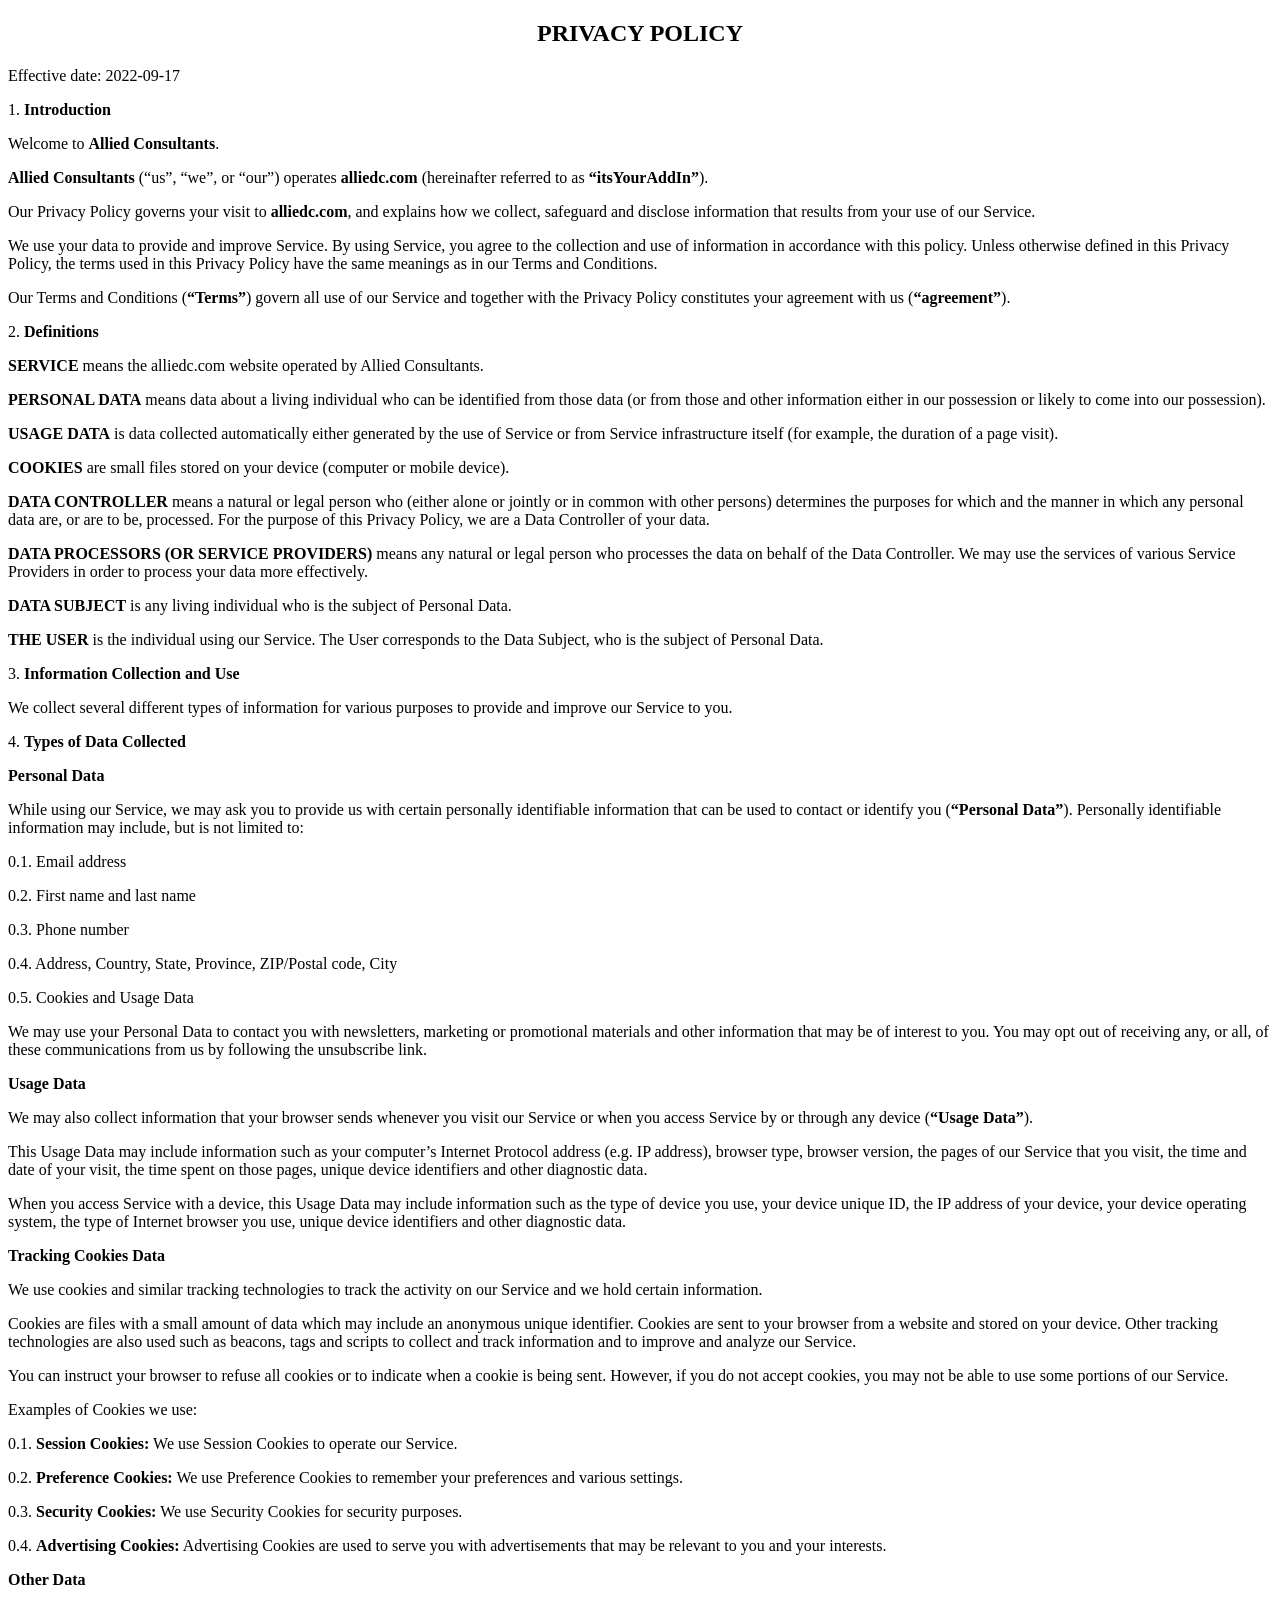
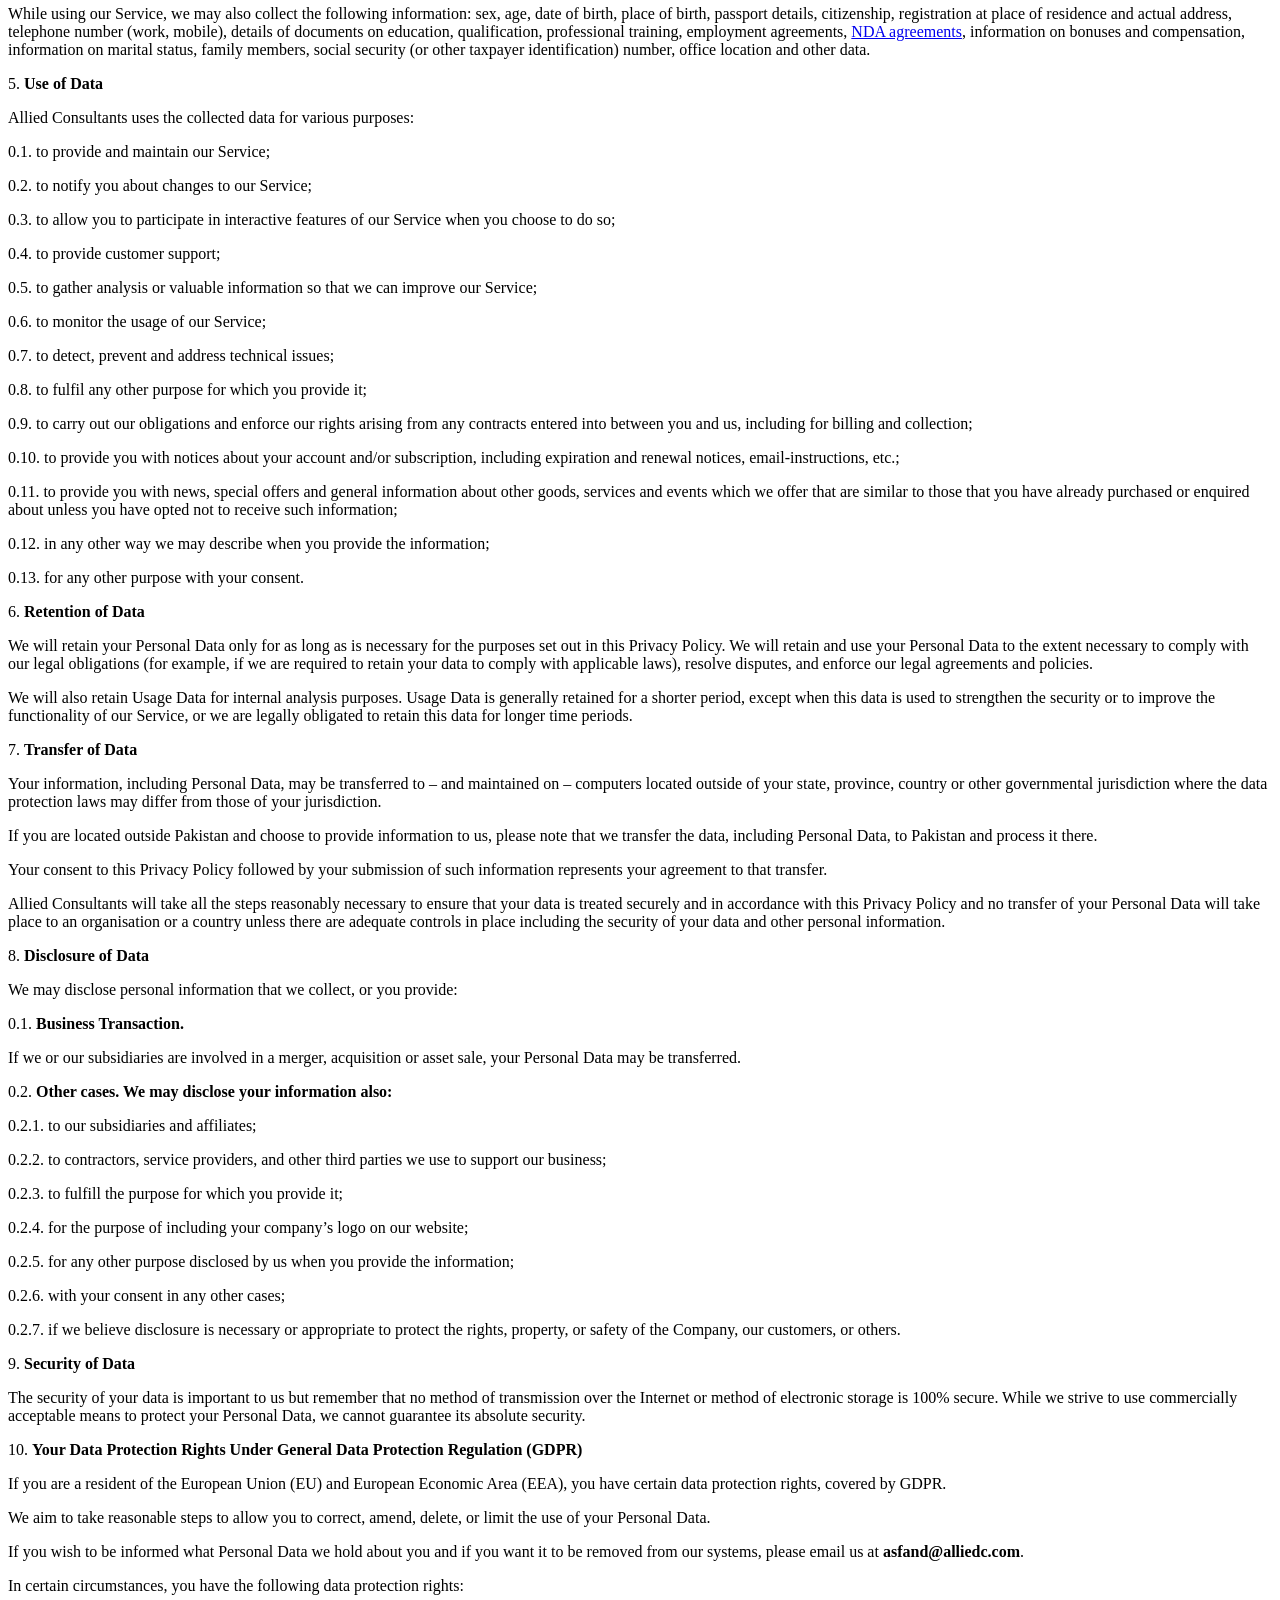
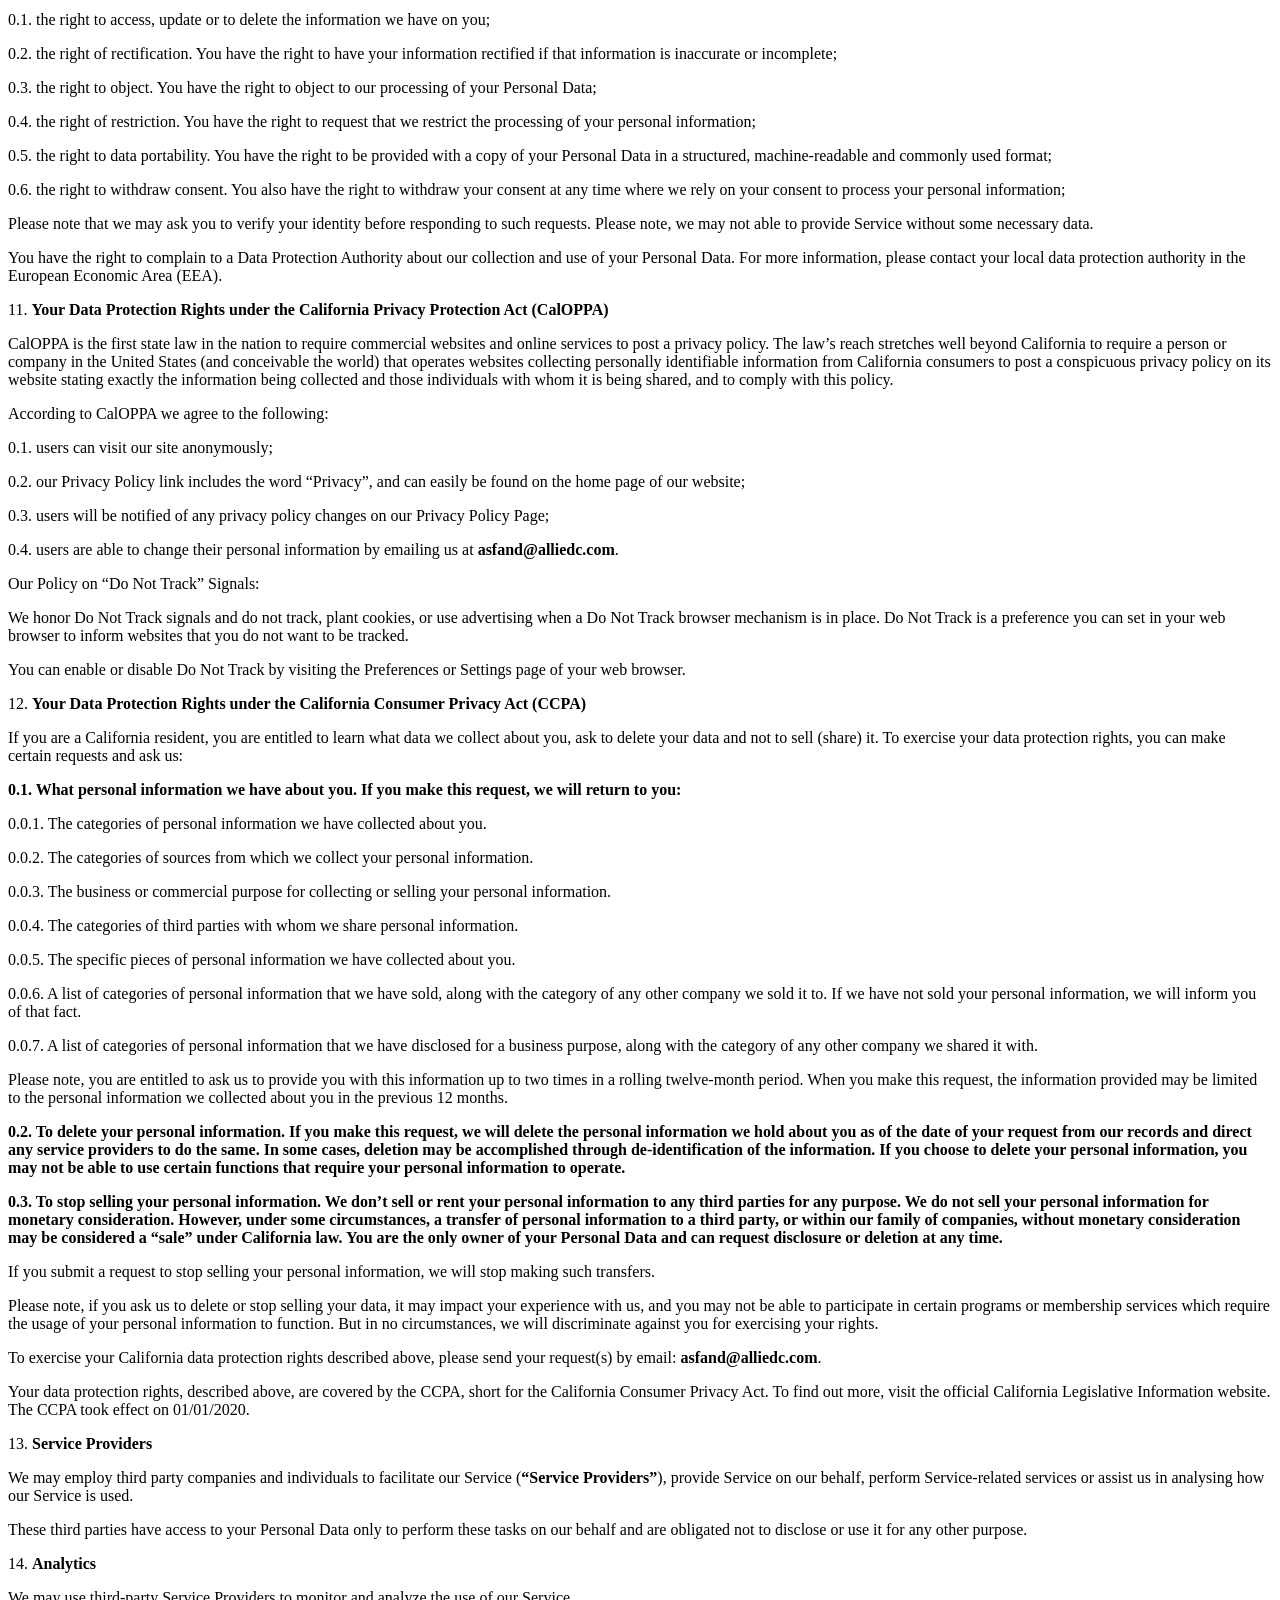
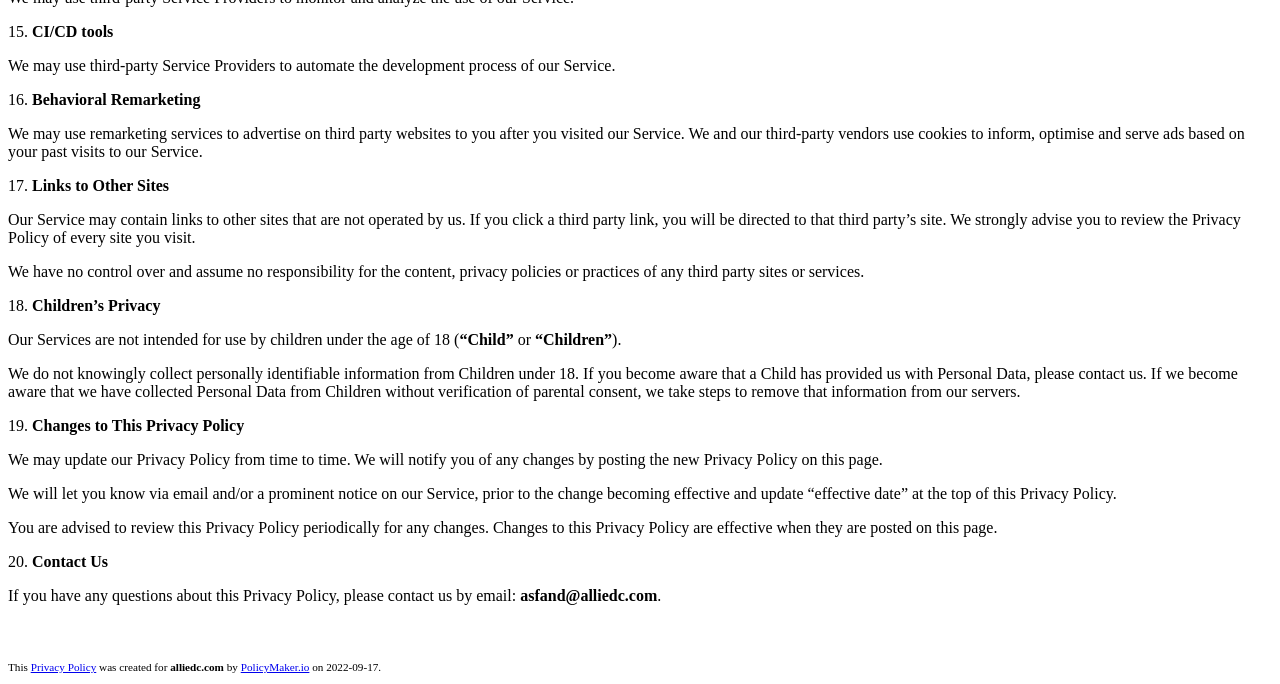
<file: privacypolicy.html>
<!DOCTYPE html>
<html lang="en">
<head>
    <meta charset="UTF-8">
    <meta http-equiv="X-UA-Compatible" content="IE=edge">
    <meta name="viewport" content="width=device-width, initial-scale=1.0">
    <title>Document</title>
</head>
<body>
    
<h2 style="text-align: center;"><b>PRIVACY POLICY</b></h2>
<p>Effective date: 2022-09-17</p>
<p>1. <b>Introduction</b></p>
<p>Welcome to <b> Allied Consultants</b>.</p>
<p><b>Allied Consultants</b> (“us”, “we”, or “our”) operates <b>alliedc.com</b> (hereinafter referred to as <b>“itsYourAddIn”</b>).</p>
<p>Our Privacy Policy governs your visit to <b>alliedc.com</b>, and explains how we collect, safeguard and disclose information that results from your use of our Service.</p>
<p>We use your data to provide and improve Service. By using Service, you agree to the collection and use of information in accordance with this policy. Unless otherwise defined in this Privacy Policy, the terms used in this Privacy Policy have the same meanings as in our Terms and Conditions.</p>
<p>Our Terms and Conditions (<b>“Terms”</b>) govern all use of our Service and together with the Privacy Policy constitutes your agreement with us (<b>“agreement”</b>).</p>
<p>2. <b>Definitions</b></p>
<p><b>SERVICE</b> means the alliedc.com website operated by Allied Consultants.</p>
<p><b>PERSONAL DATA</b> means data about a living individual who can be identified from those data (or from those and other information either in our possession or likely to come into our possession).</p>
<p><b>USAGE DATA</b> is data collected automatically either generated by the use of Service or from Service infrastructure itself (for example, the duration of a page visit).</p>
<p><b>COOKIES</b> are small files stored on your device (computer or mobile device).</p>
<p><b>DATA CONTROLLER</b> means a natural or legal person who (either alone or jointly or in common with other persons) determines the purposes for which and the manner in which any personal data are, or are to be, processed. For the purpose of this Privacy Policy, we are a Data Controller of your data.</p>
<p><b>DATA PROCESSORS (OR SERVICE PROVIDERS)</b> means any natural or legal person who processes the data on behalf of the Data Controller. We may use the services of various Service Providers in order to process your data more effectively.</p> <p><b>DATA SUBJECT</b> is any living individual who is the subject of Personal Data.</p>
<p><b>THE USER</b> is the individual using our Service. The User corresponds to the Data Subject, who is the subject of Personal Data.</p>
<p>3. <b>Information Collection and Use</b></p>
<p>We collect several different types of information for various purposes to provide and improve our Service to you.</p>
<p>4. <b>Types of Data Collected</b></p>
<p><b>Personal Data</b></p>
<p>While using our Service, we may ask you to provide us with certain personally identifiable information that can be used to contact or identify you (<b>“Personal Data”</b>). Personally identifiable information may include, but is not limited to:</p>
<p>0.1. Email address</p>
<p>0.2. First name and last name</p>
<p>0.3. Phone number</p>
<p>0.4. Address, Country, State, Province, ZIP/Postal code, City</p>
<p>0.5. Cookies and Usage Data</p>
<p>We may use your Personal Data to contact you with newsletters, marketing or promotional materials and other information that may be of interest to you. You may opt out of receiving any, or all, of these communications from us by following the unsubscribe link.</p>
<p><b>Usage Data</b></p>
<p>We may also collect information that your browser sends whenever you visit our Service or when you access Service by or through any device (<b>“Usage Data”</b>).</p>
<p>This Usage Data may include information such as your computer’s Internet Protocol address (e.g. IP address), browser type, browser version, the pages of our Service that you visit, the time and date of your visit, the time spent on those pages, unique device identifiers and other diagnostic data.</p>
<p>When you access Service with a device, this Usage Data may include information such as the type of device you use, your device unique ID, the IP address of your device, your device operating system, the type of Internet browser you use, unique device identifiers and other diagnostic data.</p>

<p><b>Tracking Cookies Data</b></p>
<p>We use cookies and similar tracking technologies to track the activity on our Service and we hold certain information.</p>
<p>Cookies are files with a small amount of data which may include an anonymous unique identifier. Cookies are sent to your browser from a website and stored on your device. Other tracking technologies are also used such as beacons, tags and scripts to collect and track information and to improve and analyze our Service.</p>
<p>You can instruct your browser to refuse all cookies or to indicate when a cookie is being sent. However, if you do not accept cookies, you may not be able to use some portions of our Service.</p>
<p>Examples of Cookies we use:</p>
<p>0.1. <b>Session Cookies:</b> We use Session Cookies to operate our Service.</p>
<p>0.2. <b>Preference Cookies:</b> We use Preference Cookies to remember your preferences and various settings.</p>
<p>0.3. <b>Security Cookies:</b> We use Security Cookies for security purposes.</p>
<p>0.4. <b>Advertising Cookies:</b> Advertising Cookies are used to serve you with advertisements that may be relevant to you and your interests.</p>
<p><b>Other Data</b></p>
<p>While using our Service, we may also collect the following information: sex, age, date of birth, place of birth, passport details, citizenship, registration at place of residence and actual address, telephone number (work, mobile), details of documents on education, qualification, professional training, employment agreements, <a href="https://policymaker.io/non-disclosure-agreement/">NDA agreements</a>, information on bonuses and compensation, information on marital status, family members, social security (or other taxpayer identification) number, office location and other data.</p>
<p>5. <b>Use of Data</b></p>
<p>Allied Consultants uses the collected data for various purposes:</p>
<p>0.1. to provide and maintain our Service;</p>
<p>0.2. to notify you about changes to our Service;</p>
<p>0.3. to allow you to participate in interactive features of our Service when you choose to do so;</p>
<p>0.4. to provide customer support;</p>
<p>0.5. to gather analysis or valuable information so that we can improve our Service;</p>
<p>0.6. to monitor the usage of our Service;</p>
<p>0.7. to detect, prevent and address technical issues;</p>
<p>0.8. to fulfil any other purpose for which you provide it;</p>
<p>0.9. to carry out our obligations and enforce our rights arising from any contracts entered into between you and us, including for billing and collection;</p>
<p>0.10. to provide you with notices about your account and/or subscription, including expiration and renewal notices, email-instructions, etc.;</p>
<p>0.11. to provide you with news, special offers and general information about other goods, services and events which we offer that are similar to those that you have already purchased or enquired about unless you have opted not to receive such information;</p>
<p>0.12. in any other way we may describe when you provide the information;</p>
<p>0.13. for any other purpose with your consent.</p>
<p>6. <b>Retention of Data</b></p>
<p>We will retain your Personal Data only for as long as is necessary for the purposes set out in this Privacy Policy. We will retain and use your Personal Data to the extent necessary to comply with our legal obligations (for example, if we are required to retain your data to comply with applicable laws), resolve disputes, and enforce our legal agreements and policies.</p>
<p>We will also retain Usage Data for internal analysis purposes. Usage Data is generally retained for a shorter period, except when this data is used to strengthen the security or to improve the functionality of our Service, or we are legally obligated to retain this data for longer time periods.</p>
<p>7. <b>Transfer of Data</b></p>
<p>Your information, including Personal Data, may be transferred to – and maintained on – computers located outside of your state, province, country or other governmental jurisdiction where the data protection laws may differ from those of your jurisdiction.</p>
<p>If you are located outside Pakistan and choose to provide information to us, please note that we transfer the data, including Personal Data, to Pakistan and process it there.</p>
<p>Your consent to this Privacy Policy followed by your submission of such information represents your agreement to that transfer.</p>
<p>Allied Consultants will take all the steps reasonably necessary to ensure that your data is treated securely and in accordance with this Privacy Policy and no transfer of your Personal Data will take place to an organisation or a country unless there are adequate controls in place including the security of your data and other personal information.</p>
<p>8. <b>Disclosure of Data</b></p>
<p>We may disclose personal information that we collect, or you provide:</p>
<p>0.1. <b>Business Transaction.</b></p><p>If we or our subsidiaries are involved in a merger, acquisition or asset sale, your Personal Data may be transferred.</p><p>0.2. <b>Other cases. We may disclose your information also:</b></p><p>0.2.1. to our subsidiaries and affiliates;</p><p>0.2.2. to contractors, service providers, and other third parties we use to support our business;</p><p>0.2.3. to fulfill the purpose for which you provide it;</p><p>0.2.4. for the purpose of including your company’s logo on our website;</p><p>0.2.5. for any other purpose disclosed by us when you provide the information;</p><p>0.2.6. with your consent in any other cases;</p><p>0.2.7. if we believe disclosure is necessary or appropriate to protect the rights, property, or safety of the Company, our customers, or others.</p>
<p>9. <b>Security of Data</b></p>
<p>The security of your data is important to us but remember that no method of transmission over the Internet or method of electronic storage is 100% secure. While we strive to use commercially acceptable means to protect your Personal Data, we cannot guarantee its absolute security.</p>
<p>10. <b>Your Data Protection Rights Under General Data Protection Regulation (GDPR)
</b></p>
<p>If you are a resident of the European Union (EU) and European Economic Area (EEA), you have certain data protection rights, covered by GDPR.</p>
<p>We aim to take reasonable steps to allow you to correct, amend, delete, or limit the use of your Personal Data.</p>
<p> If you wish to be informed what Personal Data we hold about you and if you want it to be removed from our systems, please email us at <b>asfand@alliedc.com</b>.</p>
<p>In certain circumstances, you have the following data protection rights:</p>
<p>0.1. the right to access, update or to delete the information we have on you;</p>
<p>0.2. the right of rectification. You have the right to have your information rectified if that information is inaccurate or incomplete;</p>
<p>0.3. the right to object. You have the right to object to our processing of your Personal Data;</p>
<p>0.4. the right of restriction. You have the right to request that we restrict the processing of your personal information;</p>
<p>0.5. the right to data portability. You have the right to be provided with a copy of your Personal Data in a structured, machine-readable and commonly used format;</p>
<p>0.6. the right to withdraw consent. You also have the right to withdraw your consent at any time where we rely on your consent to process your personal information;</p>
<p>Please note that we may ask you to verify your identity before responding to such requests. Please note, we may not able to provide Service without some necessary data.</p>
<p>You have the right to complain to a Data Protection Authority about our collection and use of your Personal Data. For more information, please contact your local data protection authority in the European Economic Area (EEA).</p>
<p>11. <b>Your Data Protection Rights under the California Privacy Protection Act (CalOPPA)</b></p>
<p>CalOPPA is the first state law in the nation to require commercial websites and online services to post a privacy policy. The law’s reach stretches well beyond California to require a person or company in the United States (and conceivable the world) that operates websites collecting personally identifiable information from California consumers to post a conspicuous privacy policy on its website stating exactly the information being collected and those individuals with whom it is being shared, and to comply with this policy.</p>
<p>According to CalOPPA we agree to the following:</p>
<p>0.1. users can visit our site anonymously;</p>
<p>0.2. our Privacy Policy link includes the word “Privacy”, and can easily be found on the home page of our website;</p>
<p>0.3. users will be notified of any privacy policy changes on our Privacy Policy Page;</p>
<p>0.4. users are able to change their personal information by emailing us at <b>asfand@alliedc.com</b>.</p>
<p>Our Policy on “Do Not Track” Signals:</p>
<p>We honor Do Not Track signals and do not track, plant cookies, or use advertising when a Do Not Track browser mechanism is in place. Do Not Track is a preference you can set in your web browser to inform websites that you do not want to be tracked.</p>
<p>You can enable or disable Do Not Track by visiting the Preferences or Settings page of your web browser.</p>
<p>12. <b>Your Data Protection Rights under the California Consumer Privacy Act (CCPA)</b></p>
<p>If you are a California resident, you are entitled to learn what data we collect about you, ask to delete your data and not to sell (share) it. To exercise your data protection rights, you can make certain requests and ask us:</p>
<p><b>0.1. What personal information we have about you. If you make this request, we will return to you:</b></p>
<p>0.0.1. The categories of personal information we have collected about you.</p>
<p>0.0.2. The categories of sources from which we collect your personal information.</p>
<p>0.0.3. The business or commercial purpose for collecting or selling your personal information.</p>
<p>0.0.4. The categories of third parties with whom we share personal information.</p>
<p>0.0.5. The specific pieces of personal information we have collected about you.</p>
<p>0.0.6. A list of categories of personal information that we have sold, along with the category of any other company we sold it to. If we have not sold your personal information, we will inform you of that fact.</p>
<p>0.0.7. A list of categories of personal information that we have disclosed for a business purpose, along with the category of any other company we shared it with.</p>
<p>Please note, you are entitled to ask us to provide you with this information up to two times in a rolling twelve-month period. When you make this request, the information provided may be limited to the personal information we collected about you in the previous 12 months.</p>
<p><b>0.2. To delete your personal information. If you make this request, we will delete the personal information we hold about you as of the date of your request from our records and direct any service providers to do the same. In some cases, deletion may be accomplished through de-identification of the information. If you choose to delete your personal information, you may not be able to use certain functions that require your personal information to operate.</b></p>
<p><b>0.3. To stop selling your personal information. We don’t sell or rent your personal information to any third parties for any purpose. We do not sell your personal information for monetary consideration. However, under some circumstances, a transfer of personal information to a third party, or within our family of companies, without monetary consideration may be considered a “sale” under California law. You are the only owner of your Personal Data and can request disclosure or deletion at any time.</b></p>
<p>If you submit a request to stop selling your personal information, we will stop making such transfers.</p>
<p>Please note, if you ask us to delete or stop selling your data, it may impact your experience with us, and you may not be able to participate in certain programs or membership services which require the usage of your personal information to function. But in no circumstances, we will discriminate against you for exercising your rights.</p>
<p>To exercise your California data protection rights described above, please send your request(s) by email: <b>asfand@alliedc.com</b>.</p>
<p>Your data protection rights, described above, are covered by the CCPA, short for the California Consumer Privacy Act. To find out more, visit the official California Legislative Information website. The CCPA took effect on 01/01/2020.</p>
<p>13. <b>Service Providers</b></p>
<p>We may employ third party companies and individuals to facilitate our Service (<b>“Service Providers”</b>), provide Service on our behalf, perform Service-related services or assist us in analysing how our Service is used.</p>
<p>These third parties have access to your Personal Data only to perform these tasks on our behalf and are obligated not to disclose or use it for any other purpose.</p>
<p>14. <b>Analytics</b></p>
<p>We may use third-party Service Providers to monitor and analyze the use of our Service.</p>
<p>15. <b>CI/CD tools</b></p>
<p>We may use third-party Service Providers to automate the development process of our Service.</p>

<p>16. <b>Behavioral Remarketing</b></p>
<p>We may use remarketing services to advertise on third party websites to you after you visited our Service. We and our third-party vendors use cookies to inform, optimise and serve ads based on your past visits to our Service.</p>

<p>17. <b>Links to Other Sites</b></p>
<p>Our Service may contain links to other sites that are not operated by us. If you click a third party link, you will be directed to that third party’s site. We strongly advise you to review the Privacy Policy of every site you visit.</p>
<p>We have no control over and assume no responsibility for the content, privacy policies or practices of any third party sites or services.</p>
<p>18. <b><b>Children’s Privacy</b></b></p>
<p>Our Services are not intended for use by children under the age of 18 (<b>“Child”</b> or <b>“Children”</b>).</p>
<p>We do not knowingly collect personally identifiable information from Children under 18. If you become aware that a Child has provided us with Personal Data, please contact us. If we become aware that we have collected Personal Data from Children without verification of parental consent, we take steps to remove that information from our servers.</p>
<p>19. <b>Changes to This Privacy Policy</b></p>
<p>We may update our Privacy Policy from time to time. We will notify you of any changes by posting the new Privacy Policy on this page.</p>
<p>We will let you know via email and/or a prominent notice on our Service, prior to the change becoming effective and update “effective date” at the top of this Privacy Policy.</p>
<p>You are advised to review this Privacy Policy periodically for any changes. Changes to this Privacy Policy are effective when they are posted on this page.</p>
<p>20. <b>Contact Us</b></p>
<p>If you have any questions about this Privacy Policy, please contact us by email: <b>asfand@alliedc.com</b>.</p>
<p style="margin-top: 5em; font-size: 0.7em;">This <a href="https://policymaker.io/privacy-policy/">Privacy Policy</a> was created for <b>alliedc.com</b> by <a href="https://policymaker.io">PolicyMaker.io</a> on 2022-09-17.</p>

</body>
</html>
</file>
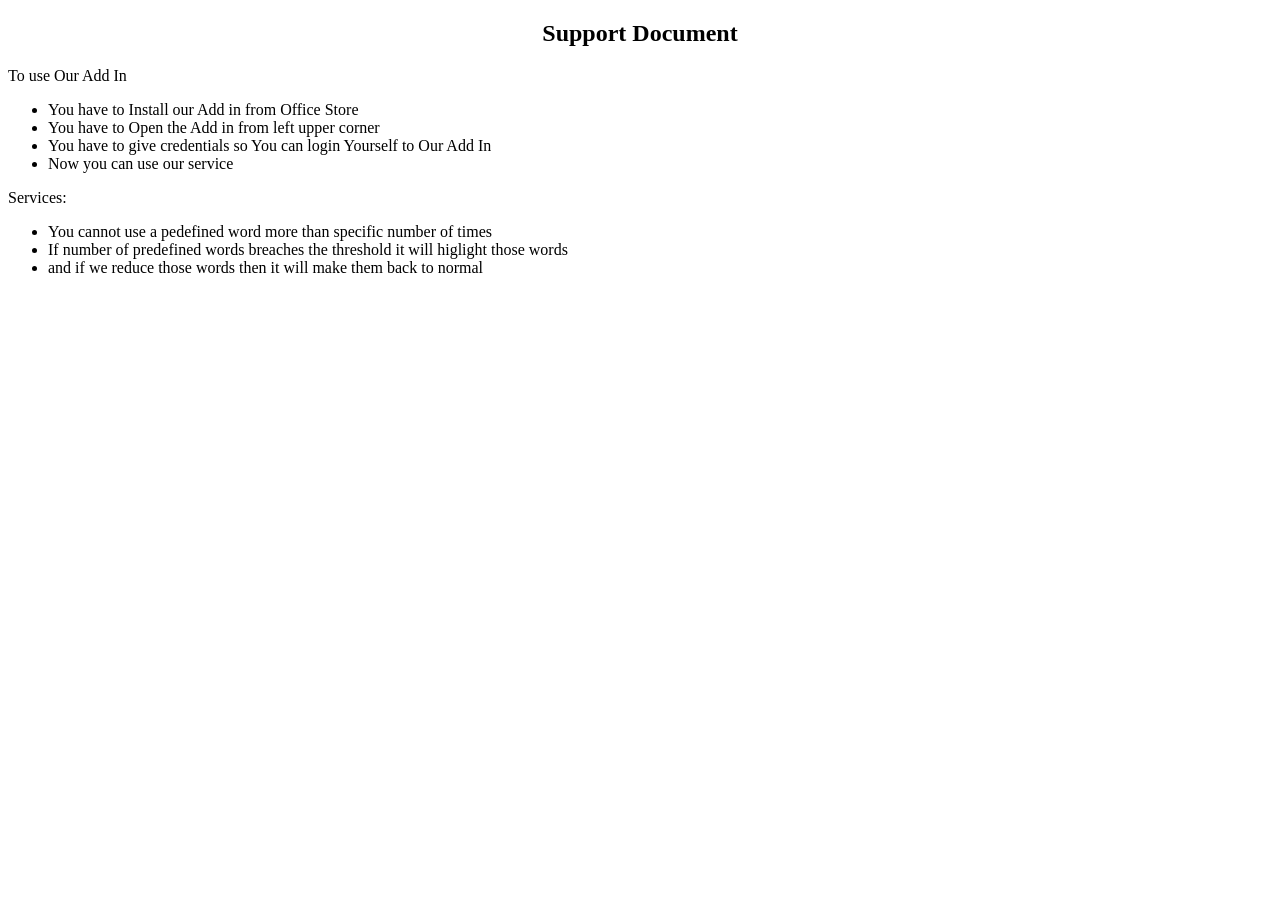
<file: support.html>
<!DOCTYPE html>
<html lang="en">
<head>
    <meta charset="UTF-8">
    <meta http-equiv="X-UA-Compatible" content="IE=edge">
    <meta name="viewport" content="width=device-width, initial-scale=1.0">
    <title>Document</title>
</head>
<body>
    <h2 style="text-align: center;"><b>Support Document</b></h2>
    <p>To use Our Add In
        <ul>
            <li>You have to Install our Add in from Office Store</li>
            <li>You have to Open the Add in from left upper corner</li>
            <li>You have to give credentials so You can login Yourself to Our Add In</li>
            <li>Now you can use our service</li>
        </ul>
    </p>
    <p> Services:
        <ul>
            <li>You cannot use a pedefined word more than specific number of times</li>
            <li>If number of predefined words breaches the threshold it will higlight those words</li>
            <li>and if we reduce those words then it will make them back to normal</li>
        </ul>
    </p>
</body>
</html>
</file>
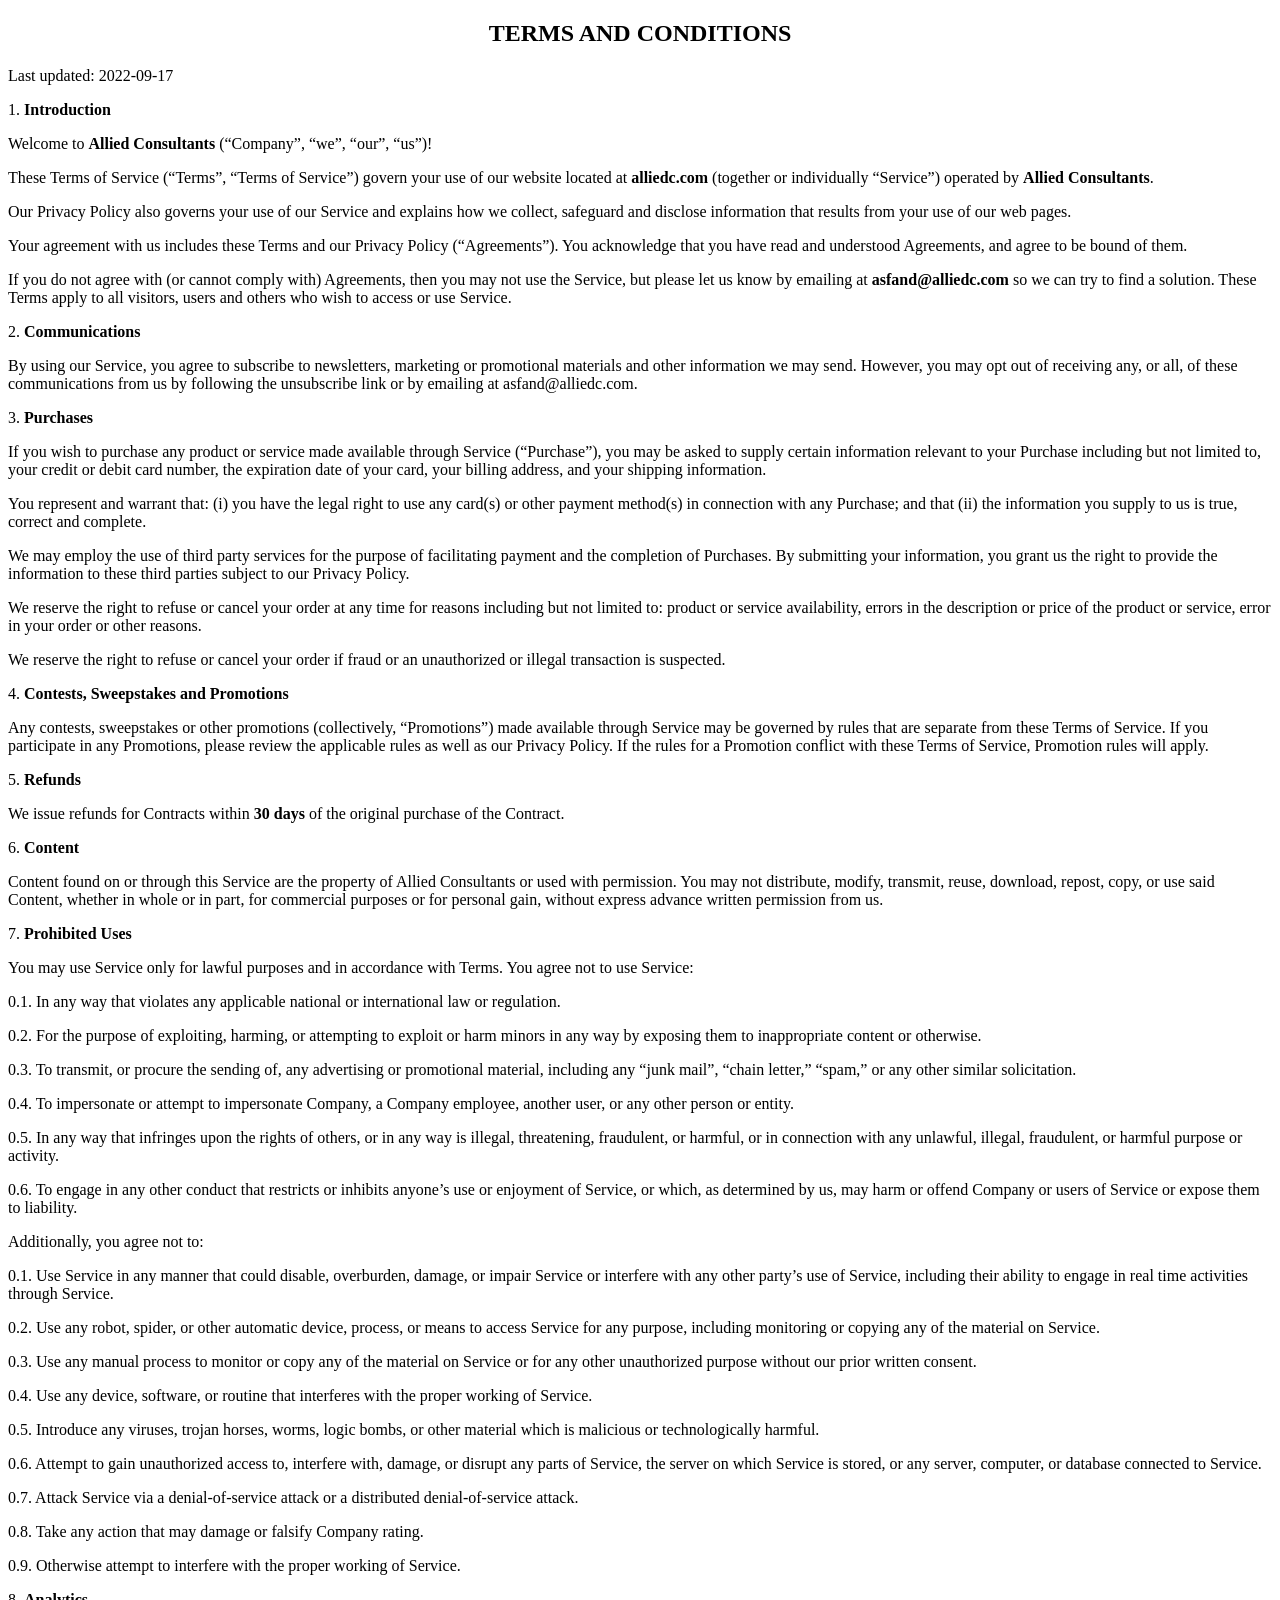
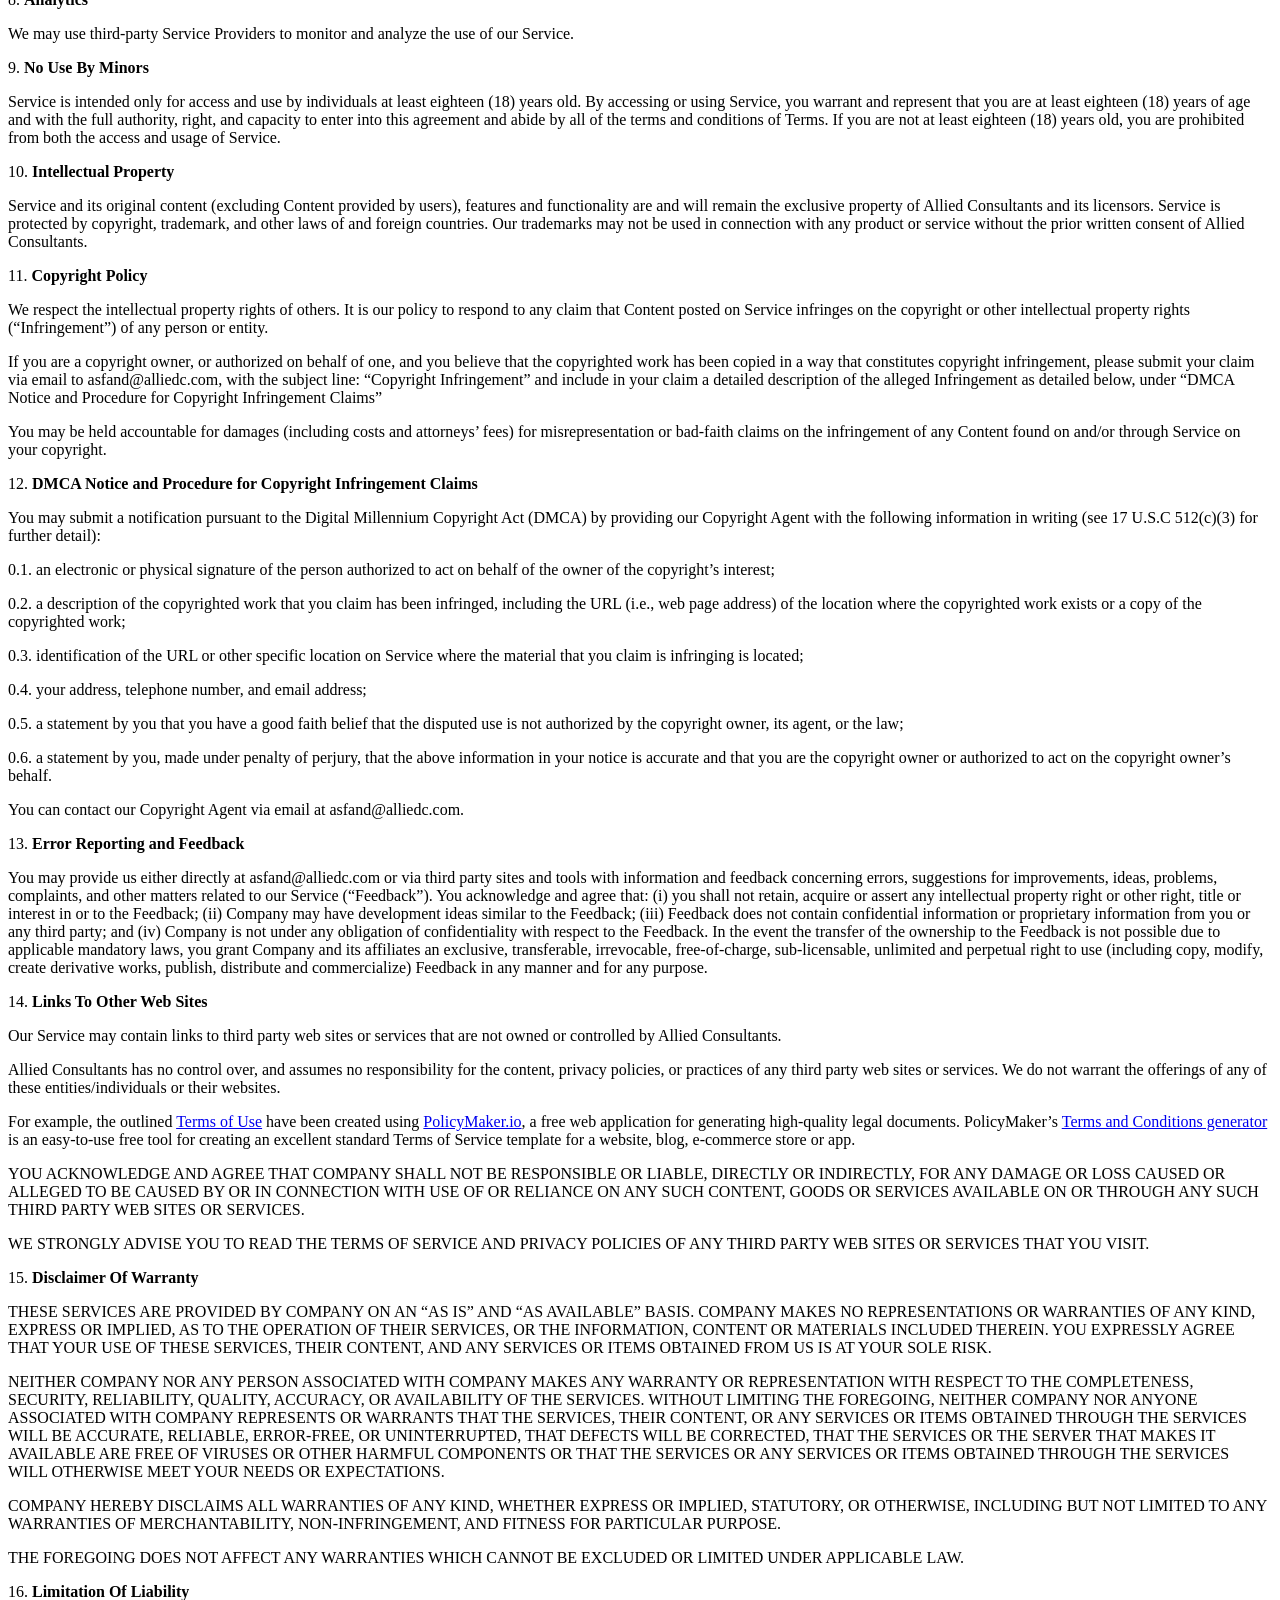
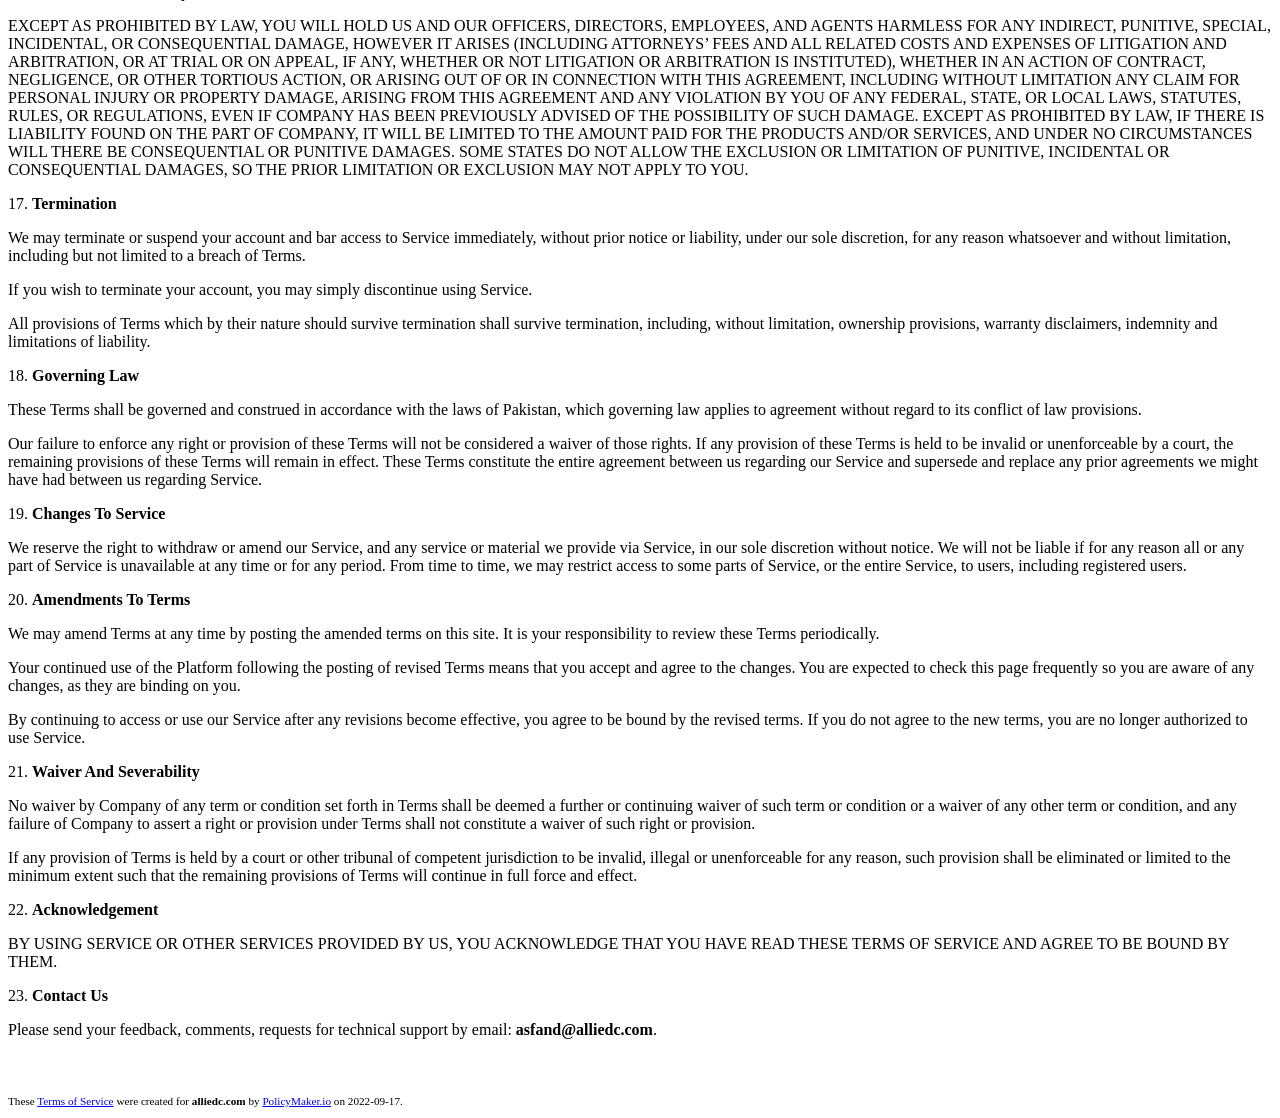
<file: terms&conditions.html>
<!DOCTYPE html>
<html lang="en">
<head>
    <meta charset="UTF-8">
    <meta http-equiv="X-UA-Compatible" content="IE=edge">
    <meta name="viewport" content="width=device-width, initial-scale=1.0">
    <title>Document</title>
</head>
<body>
        <h2 style="text-align: center;"><b>TERMS AND CONDITIONS</b></h2>
        <p>Last updated: 2022-09-17</p>
        <p>1. <b>Introduction</b></p>
        <p>Welcome to <b>Allied Consultants</b> (“Company”, “we”, “our”, “us”)!</p>
        <p>These Terms of Service (“Terms”, “Terms of Service”) govern your use of our website located at <b>alliedc.com</b> (together or individually “Service”) operated by <b>Allied Consultants</b>.</p>
        <p>Our Privacy Policy also governs your use of our Service and explains how we collect, safeguard and disclose information that results from your use of our web pages.</p>
        <p>Your agreement with us includes these Terms and our Privacy Policy (“Agreements”). You acknowledge that you have read and understood Agreements, and agree to be bound of them.</p>
        <p>If you do not agree with (or cannot comply with) Agreements, then you may not use the Service, but please let us know by emailing at <b>asfand@alliedc.com</b> so we can try to find a solution. These Terms apply to all visitors, users and others who wish to access or use Service.</p>
        <p>2. <b>Communications</b></p>
        <p>By using our Service, you agree to subscribe to newsletters, marketing or promotional materials and other information we may send. However, you may opt out of receiving any, or all, of these communications from us by following the unsubscribe link or by emailing at asfand@alliedc.com.</p>
        <p>3. <b>Purchases</b></p><p>If you wish to purchase any product or service made available through Service (“Purchase”), you may be asked to supply certain information relevant to your Purchase including but not limited to, your credit or debit card number, the expiration date of your card, your billing address, and your shipping information.</p><p>You represent and warrant that: (i) you have the legal right to use any card(s) or other payment method(s) in connection with any Purchase; and that (ii) the information you supply to us is true, correct and complete.</p><p>We may employ the use of third party services for the purpose of facilitating payment and the completion of Purchases. By submitting your information, you grant us the right to provide the information to these third parties subject to our Privacy Policy.</p><p>We reserve the right to refuse or cancel your order at any time for reasons including but not limited to: product or service availability, errors in the description or price of the product or service, error in your order or other reasons.</p><p>We reserve the right to refuse or cancel your order if fraud or an unauthorized or illegal transaction is suspected.</p>
        <p>4. <b>Contests, Sweepstakes and Promotions</b></p>
        <p>Any contests, sweepstakes or other promotions (collectively, “Promotions”) made available through Service may be governed by rules that are separate from these Terms of Service. If you participate in any Promotions, please review the applicable rules as well as our Privacy Policy. If the rules for a Promotion conflict with these Terms of Service, Promotion rules will apply.</p>
        
        <p>5. <b>Refunds</b></p><p>We issue refunds for Contracts within <b>30 days</b> of the original purchase of the Contract.</p>
        <p>6. <b>Content</b></p><p>Content found on or through this Service are the property of Allied Consultants or used with permission. You may not distribute, modify, transmit, reuse, download, repost, copy, or use said Content, whether in whole or in part, for commercial purposes or for personal gain, without express advance written permission from us.</p>
        <p>7. <b>Prohibited Uses</b></p>
        <p>You may use Service only for lawful purposes and in accordance with Terms. You agree not to use Service:</p>
        <p>0.1. In any way that violates any applicable national or international law or regulation.</p>
        <p>0.2. For the purpose of exploiting, harming, or attempting to exploit or harm minors in any way by exposing them to inappropriate content or otherwise.</p>
        <p>0.3. To transmit, or procure the sending of, any advertising or promotional material, including any “junk mail”, “chain letter,” “spam,” or any other similar solicitation.</p>
        <p>0.4. To impersonate or attempt to impersonate Company, a Company employee, another user, or any other person or entity.</p>
        <p>0.5. In any way that infringes upon the rights of others, or in any way is illegal, threatening, fraudulent, or harmful, or in connection with any unlawful, illegal, fraudulent, or harmful purpose or activity.</p>
        <p>0.6. To engage in any other conduct that restricts or inhibits anyone’s use or enjoyment of Service, or which, as determined by us, may harm or offend Company or users of Service or expose them to liability.</p>
        <p>Additionally, you agree not to:</p>
        <p>0.1. Use Service in any manner that could disable, overburden, damage, or impair Service or interfere with any other party’s use of Service, including their ability to engage in real time activities through Service.</p>
        <p>0.2. Use any robot, spider, or other automatic device, process, or means to access Service for any purpose, including monitoring or copying any of the material on Service.</p>
        <p>0.3. Use any manual process to monitor or copy any of the material on Service or for any other unauthorized purpose without our prior written consent.</p>
        <p>0.4. Use any device, software, or routine that interferes with the proper working of Service.</p>
        <p>0.5. Introduce any viruses, trojan horses, worms, logic bombs, or other material which is malicious or technologically harmful.</p>
        <p>0.6. Attempt to gain unauthorized access to, interfere with, damage, or disrupt any parts of Service, the server on which Service is stored, or any server, computer, or database connected to Service.</p>
        <p>0.7. Attack Service via a denial-of-service attack or a distributed denial-of-service attack.</p>
        <p>0.8. Take any action that may damage or falsify Company rating.</p>
        <p>0.9. Otherwise attempt to interfere with the proper working of Service.</p>
        <p>8. <b>Analytics</b></p>
        <p>We may use third-party Service Providers to monitor and analyze the use of our Service.</p>
        <p>9. <b>No Use By Minors</b></p>
        <p>Service is intended only for access and use by individuals at least eighteen (18) years old. By accessing or using Service, you warrant and represent that you are at least eighteen (18) years of age and with the full authority, right, and capacity to enter into this agreement and abide by all of the terms and conditions of Terms. If you are not at least eighteen (18) years old, you are prohibited from both the access and usage of Service.</p>
        
        <p>10. <b>Intellectual Property</b></p>
        <p>Service and its original content (excluding Content provided by users), features and functionality are and will remain the exclusive property of Allied Consultants and its licensors. Service is protected by copyright, trademark, and other laws of  and foreign countries. Our trademarks may not be used in connection with any product or service without the prior written consent of Allied Consultants.</p>
        <p>11. <b>Copyright Policy</b></p>
        <p>We respect the intellectual property rights of others. It is our policy to respond to any claim that Content posted on Service infringes on the copyright or other intellectual property rights (“Infringement”) of any person or entity.</p>
        <p>If you are a copyright owner, or authorized on behalf of one, and you believe that the copyrighted work has been copied in a way that constitutes copyright infringement, please submit your claim via email to asfand@alliedc.com, with the subject line: “Copyright Infringement” and include in your claim a detailed description of the alleged Infringement as detailed below, under “DMCA Notice and Procedure for Copyright Infringement Claims”</p>
        <p>You may be held accountable for damages (including costs and attorneys’ fees) for misrepresentation or bad-faith claims on the infringement of any Content found on and/or through Service on your copyright.</p>
        <p>12. <b>DMCA Notice and Procedure for Copyright Infringement Claims</b></p>
        <p>You may submit a notification pursuant to the Digital Millennium Copyright Act (DMCA) by providing our Copyright Agent with the following information in writing (see 17 U.S.C 512(c)(3) for further detail):</p>
        <p>0.1. an electronic or physical signature of the person authorized to act on behalf of the owner of the copyright’s interest;</p>
        <p>0.2. a description of the copyrighted work that you claim has been infringed, including the URL (i.e., web page address) of the location where the copyrighted work exists or a copy of the copyrighted work;</p>
        <p>0.3. identification of the URL or other specific location on Service where the material that you claim is infringing is located;</p>
        <p>0.4. your address, telephone number, and email address;</p>
        <p>0.5. a statement by you that you have a good faith belief that the disputed use is not authorized by the copyright owner, its agent, or the law;</p>
        <p>0.6. a statement by you, made under penalty of perjury, that the above information in your notice is accurate and that you are the copyright owner or authorized to act on the copyright owner’s behalf.</p>
        <p>You can contact our Copyright Agent via email at asfand@alliedc.com.</p>
        <p>13. <b>Error Reporting and Feedback</b></p>
        <p>You may provide us either directly at asfand@alliedc.com or via third party sites and tools with information and feedback concerning errors, suggestions for improvements, ideas, problems, complaints, and other matters related to our Service (“Feedback”). You acknowledge and agree that: (i) you shall not retain, acquire or assert any intellectual property right or other right, title or interest in or to the Feedback; (ii) Company may have development ideas similar to the Feedback; (iii) Feedback does not contain confidential information or proprietary information from you or any third party; and (iv) Company is not under any obligation of confidentiality with respect to the Feedback. In the event the transfer of the ownership to the Feedback is not possible due to applicable mandatory laws, you grant Company and its affiliates an exclusive, transferable, irrevocable, free-of-charge, sub-licensable, unlimited and perpetual right to use (including copy, modify, create derivative works, publish, distribute and commercialize) Feedback in any manner and for any purpose.</p>
        <p>14. <b>Links To Other Web Sites</b></p>
        <p>Our Service may contain links to third party web sites or services that are not owned or controlled by Allied Consultants.</p>
        <p>Allied Consultants has no control over, and assumes no responsibility for the content, privacy policies, or practices of any third party web sites or services. We do not warrant the offerings of any of these entities/individuals or their websites.</p>
        <p>For example, the outlined <a href="https://policymaker.io/terms-and-conditions/">Terms of Use</a> have been created using <a href="https://policymaker.io/">PolicyMaker.io</a>, a free web application for generating high-quality legal documents. PolicyMaker’s <a href="https://policymaker.io/terms-and-conditions/">Terms and Conditions generator</a> is an easy-to-use free tool for creating an excellent standard Terms of Service template for a website, blog, e-commerce store or app.</p>
        <p>YOU ACKNOWLEDGE AND AGREE THAT COMPANY SHALL NOT BE RESPONSIBLE OR LIABLE, DIRECTLY OR INDIRECTLY, FOR ANY DAMAGE OR LOSS CAUSED OR ALLEGED TO BE CAUSED BY OR IN CONNECTION WITH USE OF OR RELIANCE ON ANY SUCH CONTENT, GOODS OR SERVICES AVAILABLE ON OR THROUGH ANY SUCH THIRD PARTY WEB SITES OR SERVICES.</p>
        <p>WE STRONGLY ADVISE YOU TO READ THE TERMS OF SERVICE AND PRIVACY POLICIES OF ANY THIRD PARTY WEB SITES OR SERVICES THAT YOU VISIT.</p>
        <p>15. <b>Disclaimer Of Warranty</b></p>
        <p>THESE SERVICES ARE PROVIDED BY COMPANY ON AN “AS IS” AND “AS AVAILABLE” BASIS. COMPANY MAKES NO REPRESENTATIONS OR WARRANTIES OF ANY KIND, EXPRESS OR IMPLIED, AS TO THE OPERATION OF THEIR SERVICES, OR THE INFORMATION, CONTENT OR MATERIALS INCLUDED THEREIN. YOU EXPRESSLY AGREE THAT YOUR USE OF THESE SERVICES, THEIR CONTENT, AND ANY SERVICES OR ITEMS OBTAINED FROM US IS AT YOUR SOLE RISK.</p>
        <p>NEITHER COMPANY NOR ANY PERSON ASSOCIATED WITH COMPANY MAKES ANY WARRANTY OR REPRESENTATION WITH RESPECT TO THE COMPLETENESS, SECURITY, RELIABILITY, QUALITY, ACCURACY, OR AVAILABILITY OF THE SERVICES. WITHOUT LIMITING THE FOREGOING, NEITHER COMPANY NOR ANYONE ASSOCIATED WITH COMPANY REPRESENTS OR WARRANTS THAT THE SERVICES, THEIR CONTENT, OR ANY SERVICES OR ITEMS OBTAINED THROUGH THE SERVICES WILL BE ACCURATE, RELIABLE, ERROR-FREE, OR UNINTERRUPTED, THAT DEFECTS WILL BE CORRECTED, THAT THE SERVICES OR THE SERVER THAT MAKES IT AVAILABLE ARE FREE OF VIRUSES OR OTHER HARMFUL COMPONENTS OR THAT THE SERVICES OR ANY SERVICES OR ITEMS OBTAINED THROUGH THE SERVICES WILL OTHERWISE MEET YOUR NEEDS OR EXPECTATIONS.</p>
        <p>COMPANY HEREBY DISCLAIMS ALL WARRANTIES OF ANY KIND, WHETHER EXPRESS OR IMPLIED, STATUTORY, OR OTHERWISE, INCLUDING BUT NOT LIMITED TO ANY WARRANTIES OF MERCHANTABILITY, NON-INFRINGEMENT, AND FITNESS FOR PARTICULAR PURPOSE.</p>
        <p>THE FOREGOING DOES NOT AFFECT ANY WARRANTIES WHICH CANNOT BE EXCLUDED OR LIMITED UNDER APPLICABLE LAW.</p>
        <p>16. <b>Limitation Of Liability</b></p>
        <p>EXCEPT AS PROHIBITED BY LAW, YOU WILL HOLD US AND OUR OFFICERS, DIRECTORS, EMPLOYEES, AND AGENTS HARMLESS FOR ANY INDIRECT, PUNITIVE, SPECIAL, INCIDENTAL, OR CONSEQUENTIAL DAMAGE, HOWEVER IT ARISES (INCLUDING ATTORNEYS’ FEES AND ALL RELATED COSTS AND EXPENSES OF LITIGATION AND ARBITRATION, OR AT TRIAL OR ON APPEAL, IF ANY, WHETHER OR NOT LITIGATION OR ARBITRATION IS INSTITUTED), WHETHER IN AN ACTION OF CONTRACT, NEGLIGENCE, OR OTHER TORTIOUS ACTION, OR ARISING OUT OF OR IN CONNECTION WITH THIS AGREEMENT, INCLUDING WITHOUT LIMITATION ANY CLAIM FOR PERSONAL INJURY OR PROPERTY DAMAGE, ARISING FROM THIS AGREEMENT AND ANY VIOLATION BY YOU OF ANY FEDERAL, STATE, OR LOCAL LAWS, STATUTES, RULES, OR REGULATIONS, EVEN IF COMPANY HAS BEEN PREVIOUSLY ADVISED OF THE POSSIBILITY OF SUCH DAMAGE. EXCEPT AS PROHIBITED BY LAW, IF THERE IS LIABILITY FOUND ON THE PART OF COMPANY, IT WILL BE LIMITED TO THE AMOUNT PAID FOR THE PRODUCTS AND/OR SERVICES, AND UNDER NO CIRCUMSTANCES WILL THERE BE CONSEQUENTIAL OR PUNITIVE DAMAGES. SOME STATES DO NOT ALLOW THE EXCLUSION OR LIMITATION OF PUNITIVE, INCIDENTAL OR CONSEQUENTIAL DAMAGES, SO THE PRIOR LIMITATION OR EXCLUSION MAY NOT APPLY TO YOU.</p>
        <p>17. <b>Termination</b></p>
        <p>We may terminate or suspend your account and bar access to Service immediately, without prior notice or liability, under our sole discretion, for any reason whatsoever and without limitation, including but not limited to a breach of Terms.</p>
        <p>If you wish to terminate your account, you may simply discontinue using Service.</p>
        <p>All provisions of Terms which by their nature should survive termination shall survive termination, including, without limitation, ownership provisions, warranty disclaimers, indemnity and limitations of liability.</p>
        <p>18. <b>Governing Law</b></p>
        <p>These Terms shall be governed and construed in accordance with the laws of Pakistan, which governing law applies to agreement without regard to its conflict of law provisions.</p>
        <p>Our failure to enforce any right or provision of these Terms will not be considered a waiver of those rights. If any provision of these Terms is held to be invalid or unenforceable by a court, the remaining provisions of these Terms will remain in effect. These Terms constitute the entire agreement between us regarding our Service and supersede and replace any prior agreements we might have had between us regarding Service.</p>
        <p>19. <b>Changes To Service</b></p>
        <p>We reserve the right to withdraw or amend our Service, and any service or material we provide via Service, in our sole discretion without notice. We will not be liable if for any reason all or any part of Service is unavailable at any time or for any period. From time to time, we may restrict access to some parts of Service, or the entire Service, to users, including registered users.</p>
        <p>20. <b>Amendments To Terms</b></p>
        <p>We may amend Terms at any time by posting the amended terms on this site. It is your responsibility to review these Terms periodically.</p>
        <p>Your continued use of the Platform following the posting of revised Terms means that you accept and agree to the changes. You are expected to check this page frequently so you are aware of any changes, as they are binding on you.</p>
        <p>By continuing to access or use our Service after any revisions become effective, you agree to be bound by the revised terms. If you do not agree to the new terms, you are no longer authorized to use Service.</p>
        <p>21. <b>Waiver And Severability</b></p>
        <p>No waiver by Company of any term or condition set forth in Terms shall be deemed a further or continuing waiver of such term or condition or a waiver of any other term or condition, and any failure of Company to assert a right or provision under Terms shall not constitute a waiver of such right or provision.</p>
        <p>If any provision of Terms is held by a court or other tribunal of competent jurisdiction to be invalid, illegal or unenforceable for any reason, such provision shall be eliminated or limited to the minimum extent such that the remaining provisions of Terms will continue in full force and effect.</p>
        <p>22. <b>Acknowledgement</b></p>
        <p>BY USING SERVICE OR OTHER SERVICES PROVIDED BY US, YOU ACKNOWLEDGE THAT YOU HAVE READ THESE TERMS OF SERVICE AND AGREE TO BE BOUND BY THEM.</p>
        <p>23. <b>Contact Us</b></p>
        <p>Please send your feedback, comments, requests for technical support by email: <b>asfand@alliedc.com</b>.</p>
        <p style="margin-top: 5em; font-size: 0.7em;">These <a href="https://policymaker.io/terms-and-conditions/">Terms of Service</a> were created for <b>alliedc.com</b> by <a href="https://policymaker.io">PolicyMaker.io</a> on 2022-09-17.</p>
</body>
</html>
</file>
